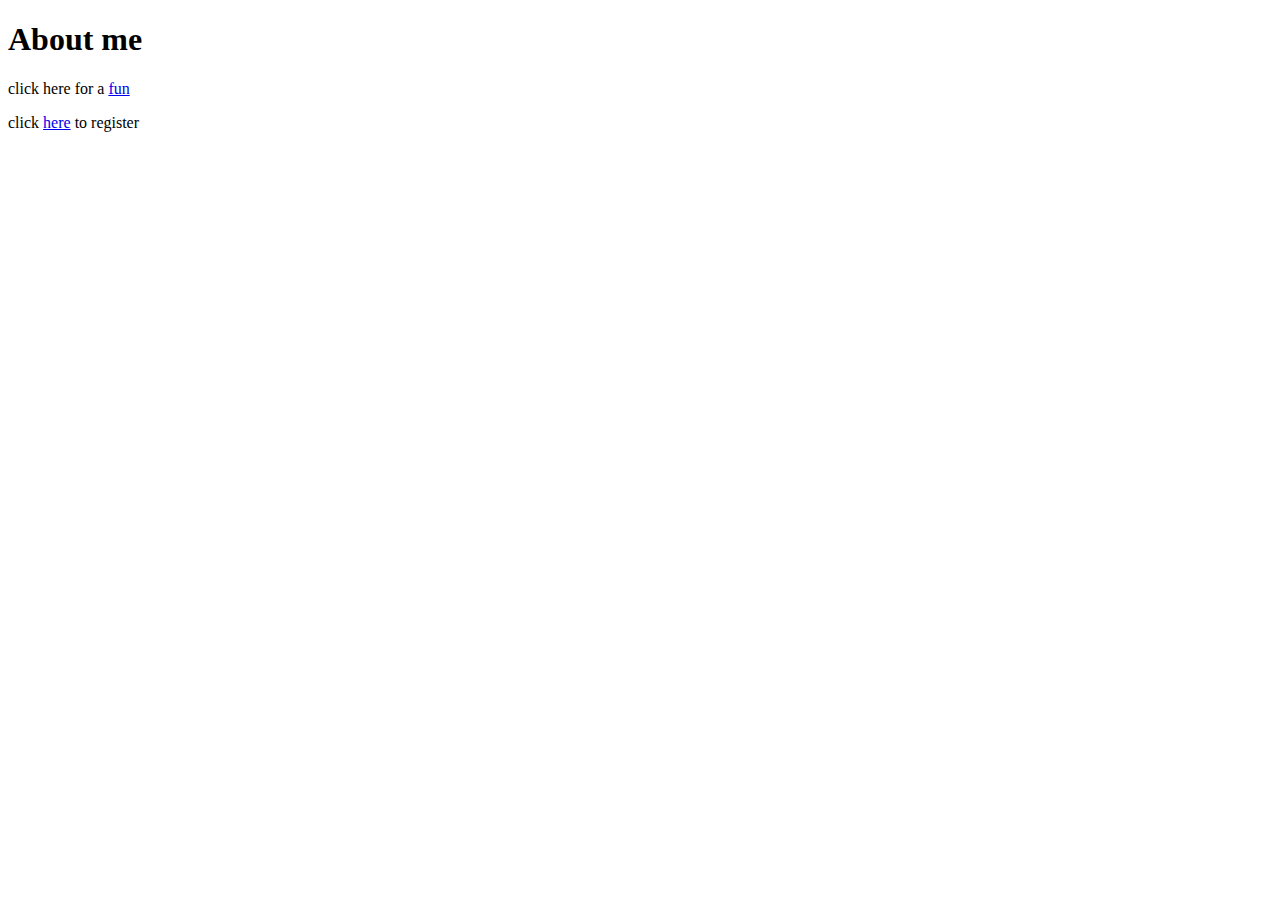
<file: index.html>
<!DOCTYPE html>
<html lang="en">
<head>
    <meta charset="UTF-8">
    <meta name="viewport" content="width=device-width, initial-scale=1.0">
    <title>Nicki</title>
</head>
<body>
    <h1>About me</h1>
    <p>click here for a <a href="https://www.google.com"> fun </a></p>
    <p> click <a href="register.html">here</a> to register</p>
</body>
</html>
</file>
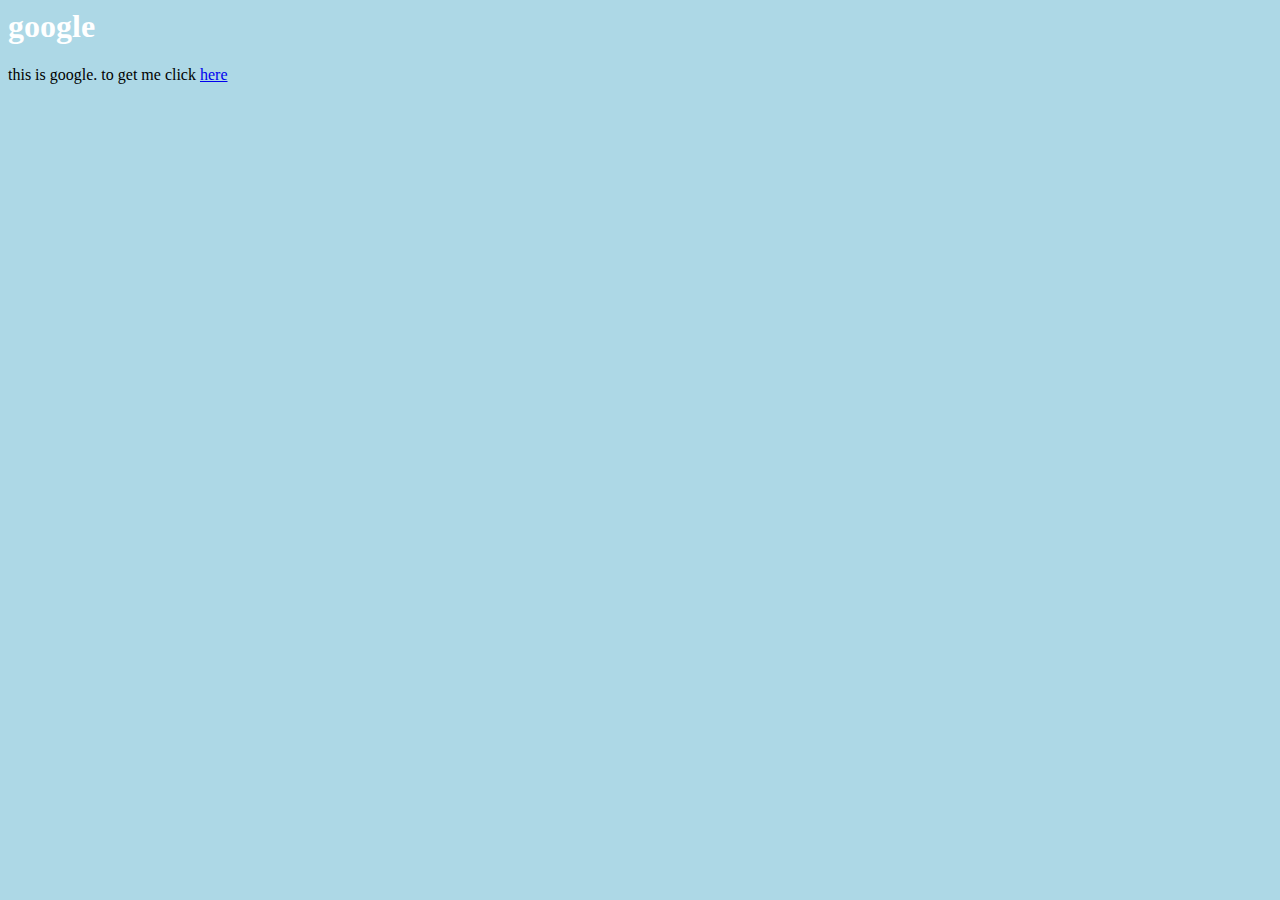
<file: new.html>
<html>
<head>
<title>hello</title>
</head>
<body>
<h1>google</h1>
<p>this is google. to get me click <a href="https://google.com">here</p>
</body>
</html>
<!DOCTYPE html>
<html>
<head>
    <title>My Name</title>
    <style>
        body {
            background-color: lightblue; /* Change this to any color you like */
        }

        h1 {
            color: white; /* Text color for your name */
        }
    </style>
</head>
</html>
</file>
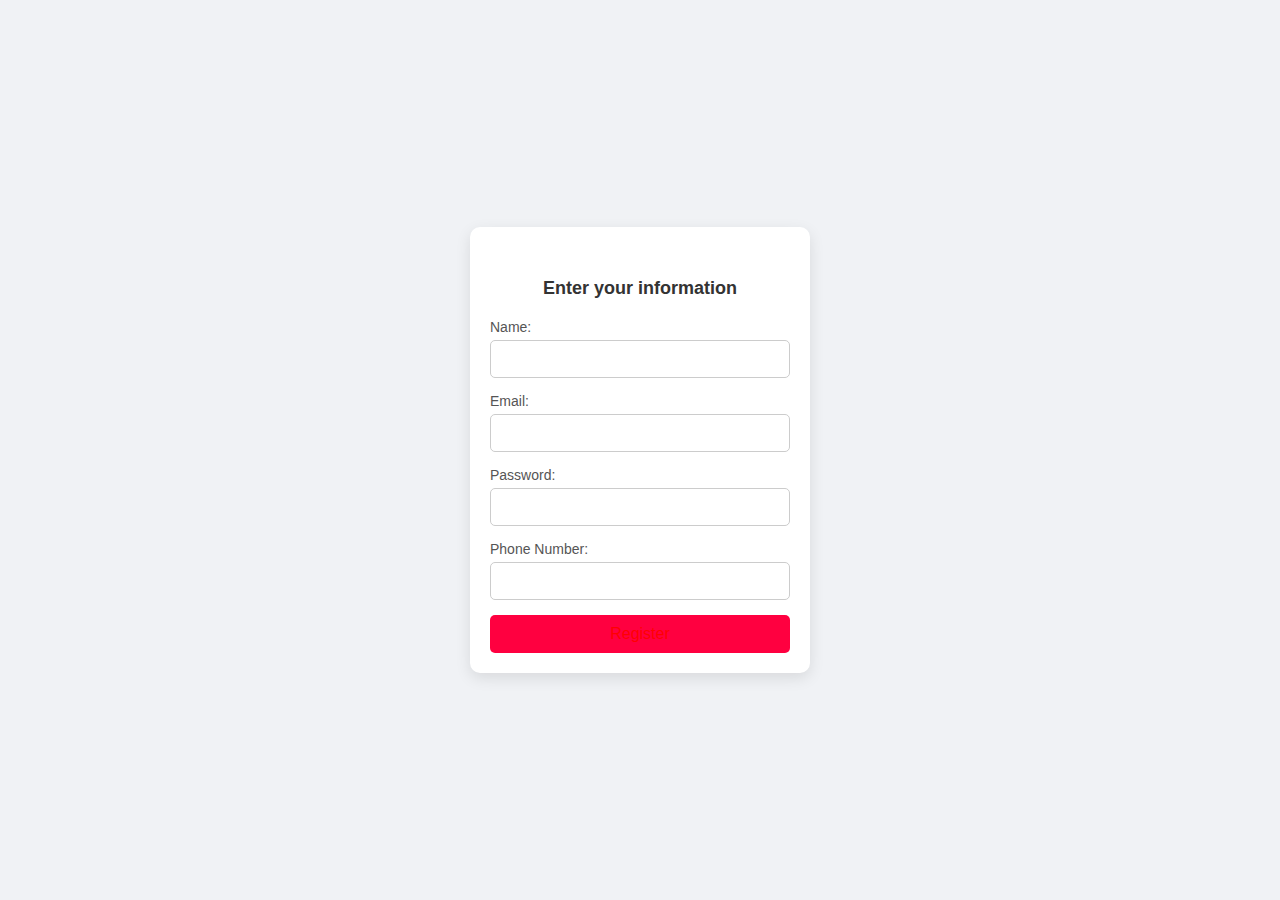
<file: register.html>
<!DOCTYPE html>
<html lang="en">
<head>
    <meta charset="UTF-8">
    <meta name="viewport" content="width=device-width, initial-scale=1.0">
    <title>Register</title>    
</head>
<body>
    <link rel="stylesheet" href="style.css">
    <script src="javascript.js" defer></script>
    <div class="form-container">
        <h5>Enter your information</h5>
        <form id="registerForm" action="" method="get">
            <label for="name">Name:</label>
            <input type="text" name="name" id="name" required>

            <label for="email">Email:</label>
            <input type="email" name="email" id="email" required>

            <label for="password">Password:</label>
            <input type="password" name="password" id="password" required>

            <label for="phone">Phone Number:</label>
            <input type="tel" name="phone" id="phone" required>

            <button type="submit">Register</button>
        </form>
    </div>

    
</body>
</html>
</file>
<file: style.css>
body {
    font-family: Arial, sans-serif;
    background-color: #f0f2f5;
    display: flex;
    justify-content: center;
    align-items: center;
    height: 100vh;
    margin: 0;
}

.form-container {
    background-color: white;
    padding: 20px;
    border-radius: 10px;
    box-shadow: 0 5px 15px rgba(0, 0, 0, 0.1);
    width: 300px;
}

h5 {
    margin-bottom: 20px;
    font-size: 18px;
    color: #333;
    text-align: center;
}

form {
    display: flex;
    flex-direction: column;
}

label {
    margin-bottom: 5px;
    font-size: 14px;
    color: #555;
}

input[type="text"],
input[type="email"],
input[type="password"],
input[type="tel"] {
    padding: 10px;
    margin-bottom: 15px;
    border: 1px solid #ccc;
    border-radius: 5px;
    font-size: 14px;
    color: #333;
    width: 100%;
    box-sizing: border-box;
}

input[type="text"]:focus,
input[type="email"]:focus,
input[type="password"]:focus,
input[type="tel"]:focus {
    border-color: #ff0040;
    outline: none;
    box-shadow: 0 0 5px rgba(255, 0, 191, 0.25);
}

button {
    padding: 10px;
    background-color: #ff0040;
    color: red;
    border: none;
    border-radius: 5px;
    cursor: pointer;
    font-size: 16px;
    transition: background-color 0.3s;
}

button:hover {
    background-color: #ff0040;
}
</file>
